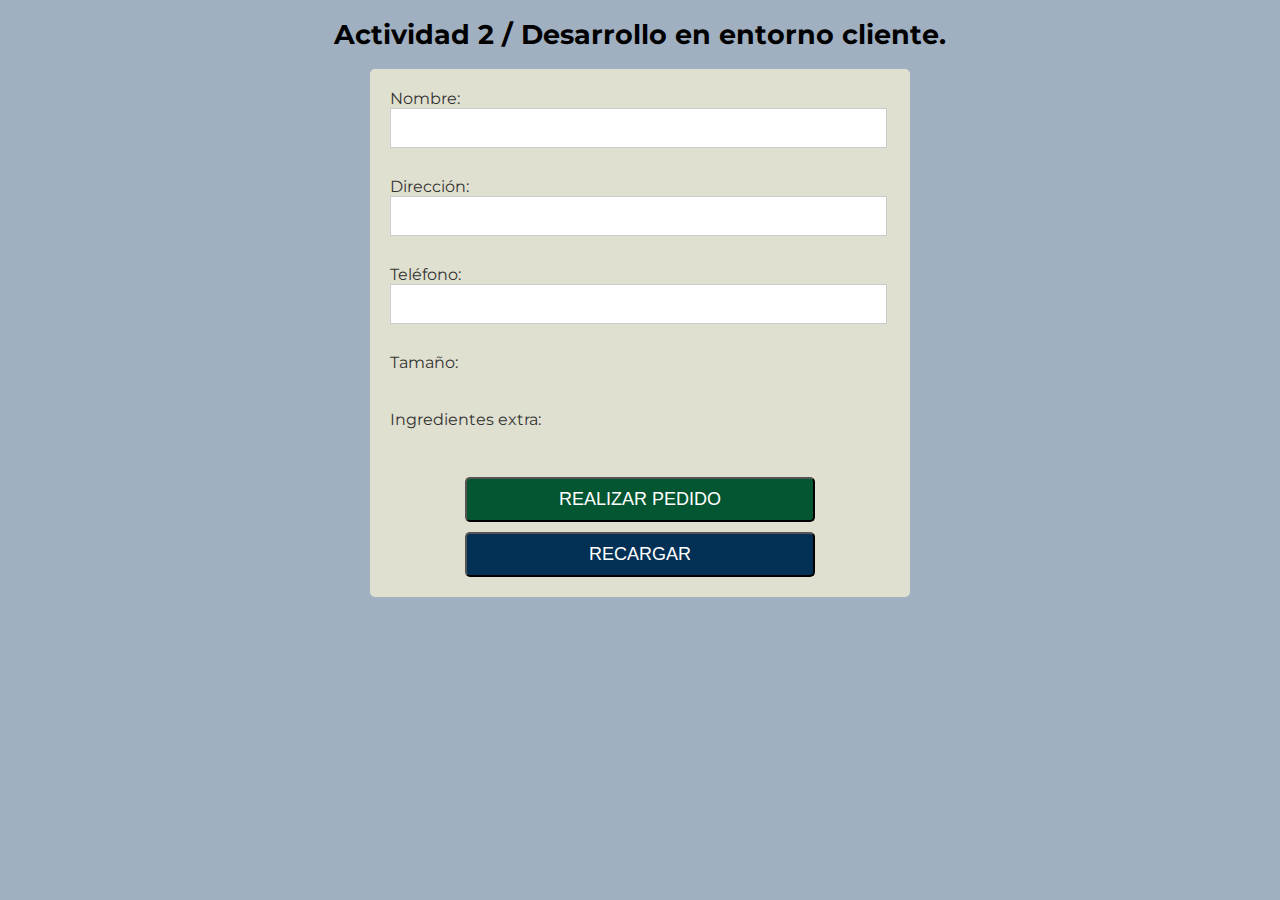
<file: index.html>
<!DOCTYPE html>
<html lang="en">
  <head>
    <meta charset="UTF-8" />
    <meta name="viewport" content="width=device-width, initial-scale=1.0" />
    <title>AI2 - AJAX</title>
    <link rel="stylesheet" href="style.css" />
    <script src="/script.js" defer></script>
    <!--Con el atributo "defer" hacemos que el script cargue en segundo plano a la vez que el html, 
        pero se ejecuta despues de la carga de la página-->
  </head>

  <body>
    <h1>Actividad 2 / Desarrollo en entorno cliente.</h1>

    <form id="form">
      <label for="nombre">Nombre: </label>
      <input type="text" id="nombre" name="nombre" /> <br /><br />

      <label for="direccion">Dirección: </label>
      <input type="text" id="direccion" name="direccion" /><br /><br />

      <label for="telefono">Teléfono: </label>
      <input type="text" id="telefono" name="telefono" /> <br /><br />

      <label>Tamaño: </label><br />
      <div id="contenedorTamaños"></div>
      <br /><br />

      <label>Ingredientes extra: </label><br />
      <div id="contenedorIngredientes"></div>
      <br /><br />

      <!-- Botones para validar y refrescar la página -->
      <button id="validar" type="submit">REALIZAR PEDIDO</button>
      <button id="refrescar">RECARGAR</button>
    </form>
  </body>
</html>
</file>
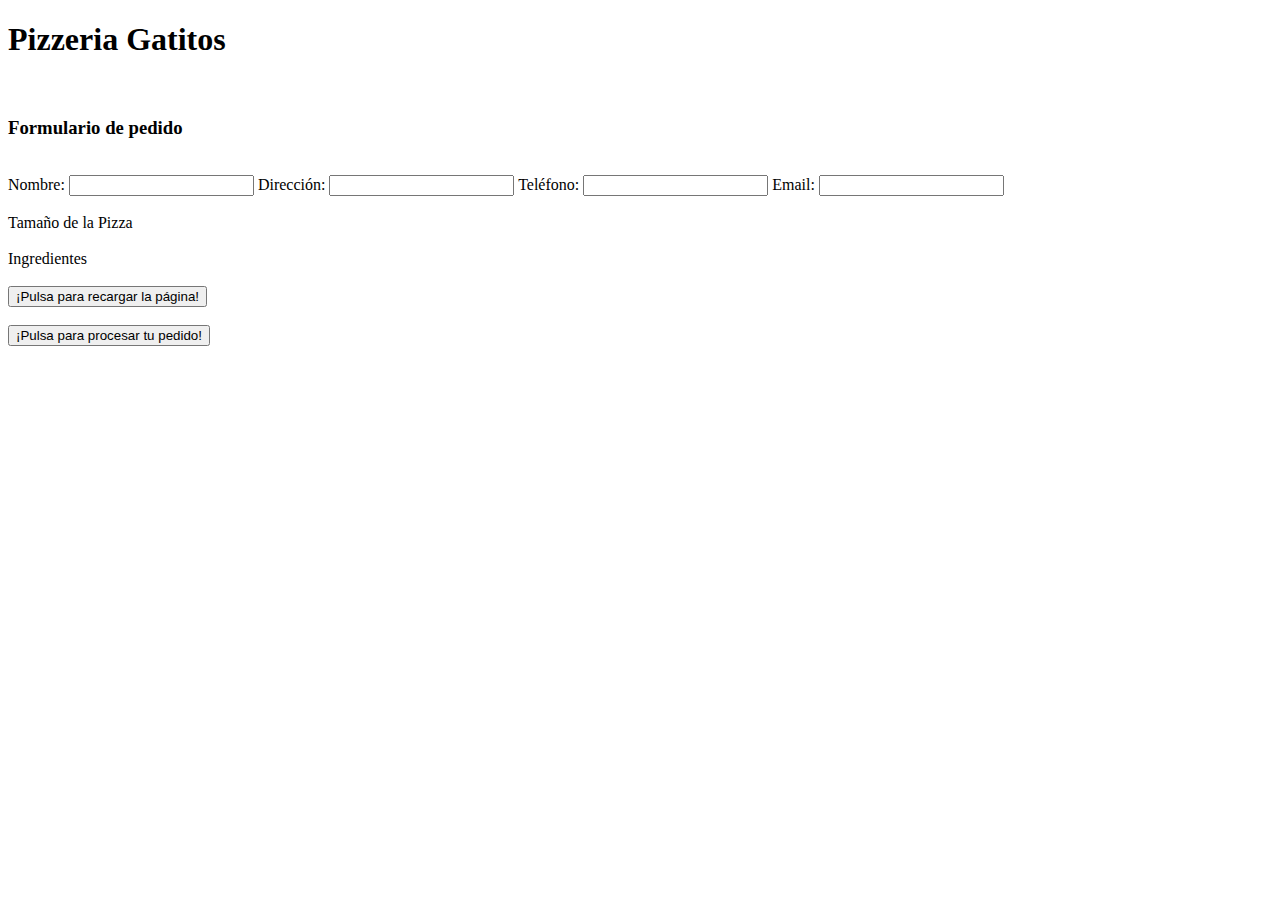
<file: ae2.html>
<!DOCTYPE html>
<html lang="en">
    <head>
        <meta charset="UTF-8">
        <meta name="viewport" content="width=device-width, initial-scale=1.0">
        <script src="ae2_js.js" defer></script>
        <title>AE-2</title>
    </head>
    <body>
        <div id="div1">
                <h1>Pizzeria Gatitos</h1><br>
                
                <h3>Formulario de pedido</h3><br>
                
                <form id="formPizza">
                    <label for="nombre">Nombre:</label>
                    <input  id="nombre" name="datos" type="text" required>
            
                    <label for="direccion">Dirección:</label>
                    <input id="direccion" name="datos" type="text" required>
            
                    <label for="telefono">Teléfono:</label>
                    <input id="telefono" name="datos" type="tel" required>
            
                    <label for="email">Email:</label>
                    <input id="email" name="datos" type="email"  required><br><br>
                    
                    <label>Tamaño de la Pizza</label> <!--Desde JSON-->
                    <div id="divTam"></div><br>
                    
                    <label>Ingredientes</label> <!--Desde JSON-->
                    <div id="divIng"></div><br>
                    
                    <button id="recargar" type="button">¡Pulsa para recargar la página!</button><br><br>
                    <button id="procesar" type="button">¡Pulsa para procesar tu pedido!</button>
            </form>
        </div>
    </body>
</html>
</file>
<file: style.css>
@import url("https://fonts.googleapis.com/css2?family=Montserrat:wght@300;400;500;700&display=swap");

body {
  font-family: Montserrat, sans-serif;

  background-color: #a0b0c0;
  color: #333333;
}

h1 {
  text-align: center;
  font-size: 1.7em;
  color: #000000;
}

form {
  margin: 0 auto;
  width: 500px;
  padding: 20px;
  background-color: #e0e0d0;
  border-radius: 5px;
}

input,
label {
  font-size: 16px;
  color: #333333;
}

input {
  width: 95%;
  border: 1px solid #cccccc;
  padding: 10px;
  margin-bottom: 10px;
}

input[type="radio"] {
  width: auto;
  margin-right: 10px;
}

input[type="checkbox"] {
  width: auto;
  margin-right: 10px;
}

#validar {
  display: block;
  margin: 10px auto;
  width: 70%;
  background-color: #035632;
  color: #ffffff;
  font-size: 18px;
  padding: 10px;
  border-radius: 5px;
  cursor: pointer;
}

#validar:hover {
  background-color: #019f5a;
}

#refrescar {
  display: block;
  margin: auto;
  width: 70%;
  background-color: #033156;
  color: #ffffff;
  font-size: 18px;
  padding: 10px;
  border-radius: 5px;
  cursor: pointer;
}

#refrescar:hover {
  background-color: #075392;
}
</file>
